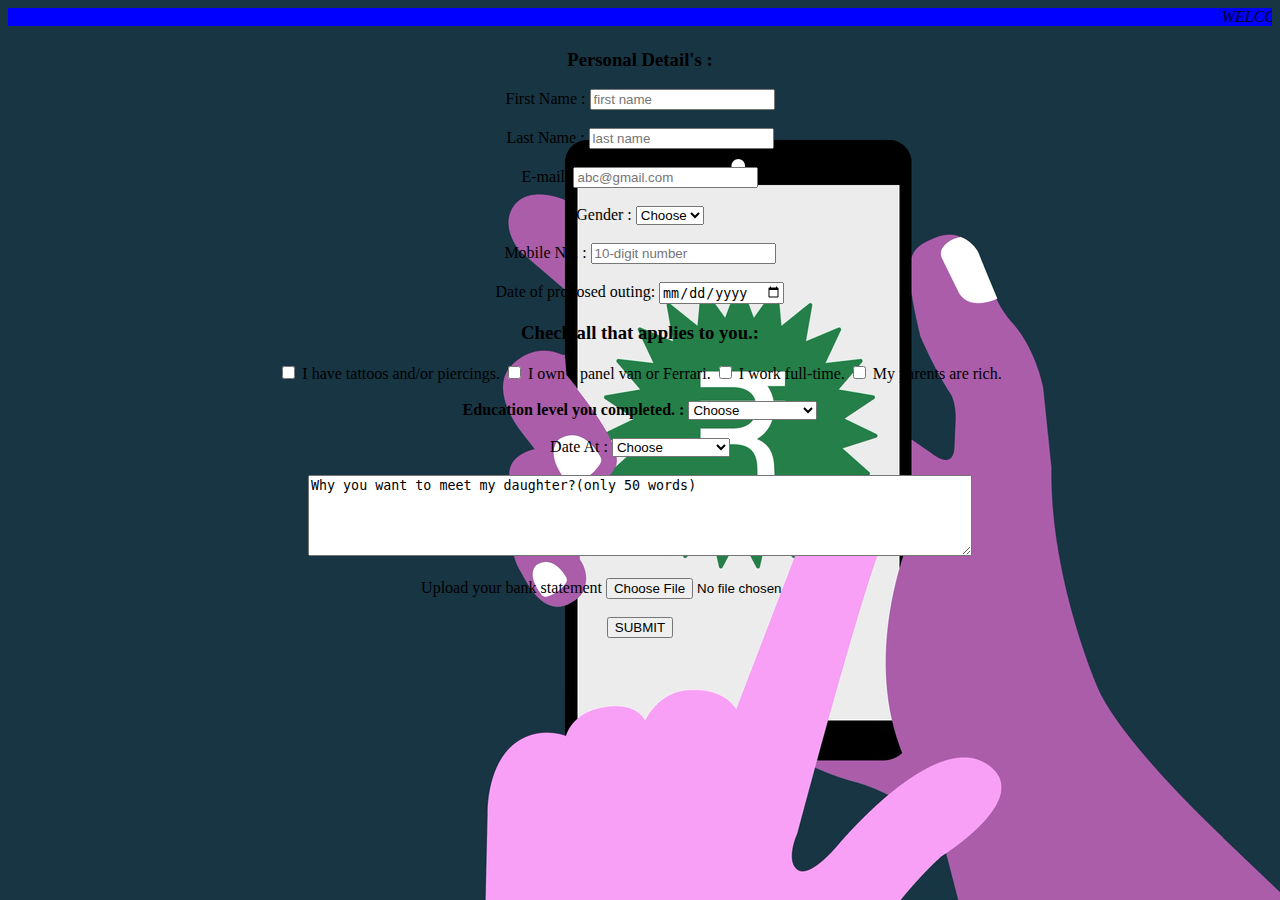
<file: dating_application.html>
<!DOCTYPE html>
<html>
    <head>
    <title>Dating Form</title>
	<meta name="viewport" content="width:device-width">
    </head>
    <body background="dating.gif">
        <marquee bgcolor="blue"><i>WELCOME TO DATING APPLICATION</i></marquee>
        
        <center>
        <h3><b>Personal Detail's :</b></h3>
        
            <label for="first name">First Name :</label>
            <input type="text" id="first name" placeholder="first name" required>
            <br><br>
            <label for="last name">Last Name :</label>
            <input type="text" id="last name" placeholder="last name" required>
            <br><br>
        
            <label for="email">E-mail:</label>
            <input type="email" id="email" placeholder="abc@gmail.com" required>
            <br><br>
        
            <label for="gender">Gender :</label>
            <select>
                <option value="choose">Choose</option>
                <option value="male">Male</option>
                <option value="female">Female</option>
            </select>
            <br><br>
        
            <label for="no.">Mobile No. :</label>
            <input type="number" id="no." placeholder="10-digit number" required>
            <br><br>

            <label for="date">Date of proposed outing: </label>
            <input type="date" id="proposed date" name="date">
            <br>

            <h3>Check all that applies to you.:</h3>
            <input type="checkbox" id="" name="" value="">
            <label for="">I have tattoos and/or piercings.</label>
            <input type="checkbox" id="" name="" value="">
            <label for="">I own a panel van or Ferrari.</label>
            <input type="checkbox" id="" name="" value="">
            <label for="">I work full-time.</label>
            <input type="checkbox" id="" name="" value="">
            <label for="">My parents are rich.</label>
            <br><br>

            <label for="education"><b>Education level you completed. :</b></label>
            <select>
                <option value="choose">Choose</option>
                <option value="secondary">Secondary</option>
                <option value="Higher secondary">Higher Secondary</option>
                <option value="graduate">Graduate</option>
                <option value="post graduate">Post Graduate</option>
            </select>
            <br><br>

            <label for="date">Date At :</label>
            <select>
                <option value="choose">Choose</option>
                <option value="public place">Public Location</option>
                <option value="private place">Private Location</option>
            </select>
            <br><br>

            <textarea rows="5" cols="80">Why you want to meet my daughter?(only 50 words)</textarea>
            <br><br>
            <label for="File">Upload your bank statement</label>    
            <input type="File" id="File" name="filesname"></input>
            <br><br>

    <div class="b">
    <button type="Submit" id="sub" onclick="output()">SUBMIT</button>
    </div>

            
            
        
    </center>
    </body>
</html>
</file>
